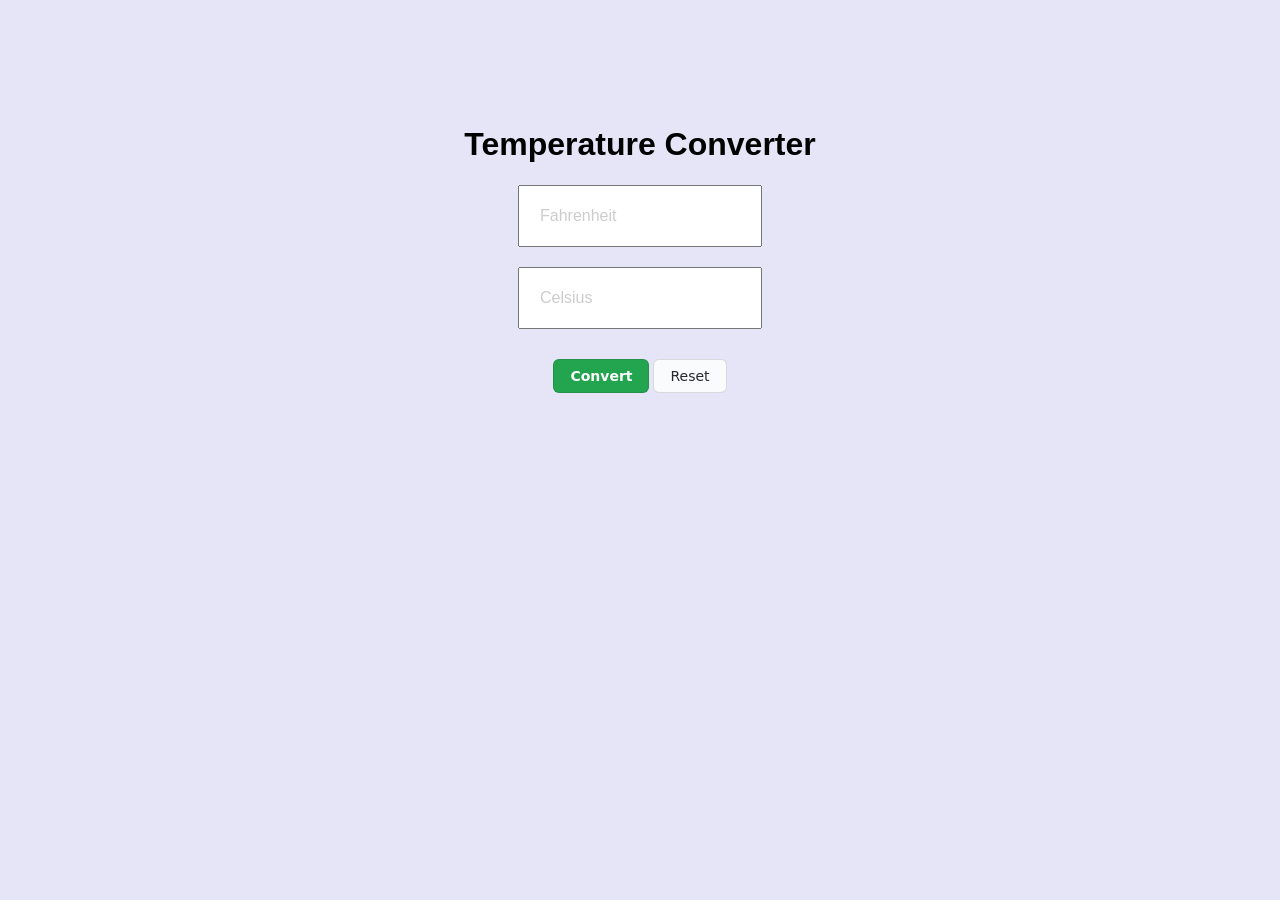
<file: temperature conveter/index.html>
<!DOCTYPE html>
<html lang="en">
<head>
    <meta charset="UTF-8">
    <meta http-equiv="X-UA-Compatible" content="IE=edge">
    <meta name="viewport" content="width=device-width, initial-scale=1.0">
    <title>Temperature Converter</title>
    <link rel="stylesheet" href="style.css">
</head>
<body>
    <center><h1>Temperature Converter</h1>
    <input type="text" id="fahrenheit" placeholder="Fahrenheit" name="f" value="" />
    <input type="text" id="celsius" placeholder="Celsius" name="c" value="" />
<button id="convert">Convert</button>
<button id="clear">Reset</button>
<script src="script.js"></script>
</center>
</body>
</html>
</file>
<file: temperature conveter/style.css>
body{
    background-color: #e5e5f7;
  }
  #convert{
    margin-top: 10px;
    background-color: #23a44f;
    border: 1px solid rgba(27, 31, 35, .15);
    border-radius: 6px;
    box-sizing: border-box;
    color: #fff;
    cursor: pointer;
    display: inline-block;
    font-family: system-ui, -apple-system, BlinkMacSystemFont, 'Segoe UI', Roboto, Oxygen, Ubuntu, Cantarell, 'Open Sans', 'Helvetica Neue', sans-serif;
    font-size: 14px;
    font-weight: 600;
    line-height: 20px;
    padding: 6px 16px;
    position: relative;
    text-align: center;
    text-decoration: none;
    user-select: none;
    -webkit-user-select: none;
    touch-action: manipulation;
    vertical-align: middle;
    white-space: nowrap;
  }
  #clear{
    margin-top: 10px;
    background-color: #fafbfc;
    border: 1px solid rgba(27, 31, 35, .15);
    border-radius: 6px;
    box-sizing: border-box;
    color: #24292e;
    cursor: pointer;
    display: inline-block;
    font-family: system-ui, -apple-system, BlinkMacSystemFont, 'Segoe UI', Roboto, Oxygen, Ubuntu, Cantarell, 'Open Sans', 'Helvetica Neue', sans-serif;
    font-size: 14px;
    font-weight: 500;
    line-height: 20px;
    padding: 6px 16px;
    position: relative;
    text-align: center;
    text-decoration: none;
    user-select: none;
    -webkit-user-select: none;
    touch-action: manipulation;
    vertical-align: middle;
    white-space: nowrap;
  }
  #convert:hover{
    background-color: #bcc768;
  }
  h1{
    margin-top: 10%;
    font-family: sans-serif;
    color: black;
  }
  input{
    display: block;
    padding: 20px;
    margin: 20px;
    margin-top: 10px;
    font-size: 1em;
    color: #131212;
  }
  ::-webkit-input-placeholder{
    color: #ccc;
  }
  ::-ms-input-placeholder{
    color: #ccc;
  }
</file>
